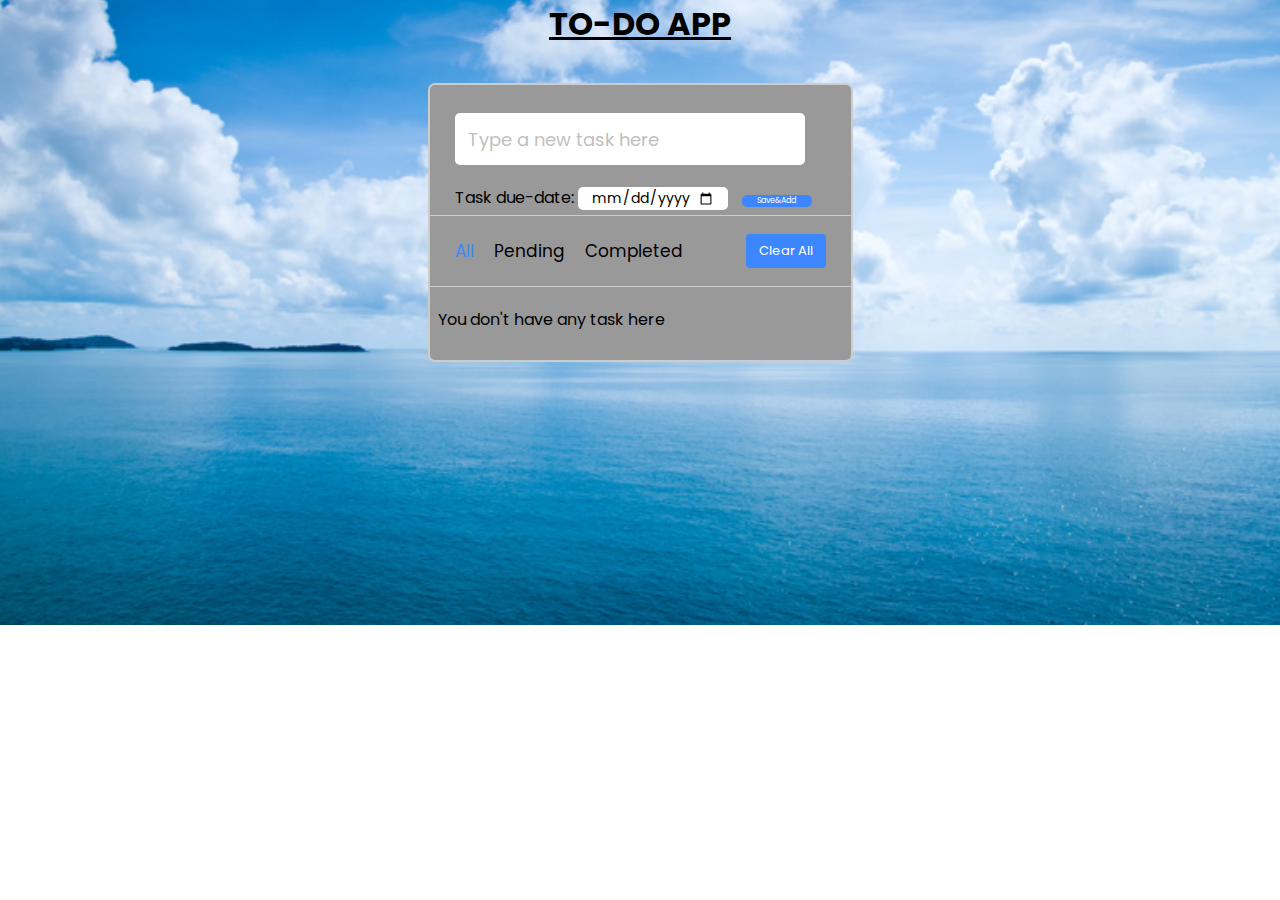
<file: TO-DO-APP/index.html>
<!DOCTYPE html>
<html lang="en">

<head>
    <meta charset="UTF-8">
    <meta http-equiv="X-UA-Compatible" content="IE=edge">
    <meta name="viewport" content="width=device-width, initial-scale=1.0">
    <title>TO-DO LIST APP</title>
    <!--Link of the external CSS file-->
    <link rel="stylesheet" type="text/css" href="css/stylesheet.css">
    <!--Inconscout link for icons-->
    <link rel="stylesheet" href="https://unicons.iconscout.com/release/v4.0.0/css/line.css">
    <!--Added the JQuery CDN-->
    <script src="https://ajax.googleapis.com/ajax/libs/jquery/3.6.0/jquery.min.js"></script>

</head>

<body>

    <header>
        <h1><u>TO-DO APP</u></h1>
    </header>

    <section>

        <div class="task-input">
            <form name="myForm" action="#" onsubmit="taskAdd()">
                <!--Type a new task-->
                <input type="text" id="newTask" name="task" placeholder="Type a new task here">
                <!--Choose the due due of the task-->
                Task due-date: <input type="date" id="due-date" class="date">
                <!--When the button is clicked it should add a new task and edited task-->
                <input type="submit" class="task-btn" value="Save&Add" >
            </form>
        </div>


        <div class="controls">
            <div class="filters">
                <!--Tasks to be completed-->
                <span id="all" class="active">All</span>
                <!--Pending tasks-->
                <span id="pending">Pending</span>
                <!--Completed tasks-->
                <span id="completed">Completed</span>
            </div>
            <!--Removing all tasks of todos/arrays-->
            <button class="clear-btn">Clear All</button>
        </div>

        <!--Where to store all the tasks-->
        <ul class="task-box"></ul>

    </section>


    <!--Link of the external Javascript file-->
    <script src="js/app.js"></script>


</body>

</html>
</file>
<file: TO-DO-APP/css/stylesheet.css>
@import url('https://fonts.googleapis.com/css2?family=Poppins:wght@200;400&display=swap');

* {
    margin: 0;
    padding: 0;
    box-sizing: border-box;
    font-family: 'Poppins', sans-serif;
}

body {
    overflow: hidden;
    background-image: url('../img/seawater.jpg ');
    background-size: cover;
    background-repeat: no-repeat;
    background-position: 0%;
}

h1{
    text-align: center;

}

section {
    max-width: 425px;
    margin: 35px auto;
    border: 2px solid #ccc;
    background: #999;
    border-radius: 7px;
    padding: 28px 0;
}

.task-input {
    outline: none;
    height: 52px;
    padding: 0 25px;
    position: relative;
    margin-bottom: 50px;
}

.task-input input {
    height: 52px;
    width: 350px;
    outline: none;
    font-size: 18px;
    border-radius: 5px;
    border: none;
    padding: 0 13px 0 13px;
    position: relative;
    margin-bottom: 20px;
}

.task-input input::placeholder {
    color: #bfbfbf;
}

.task-input .date{
    width: 150px;
    height: 50%;
    cursor: pointer;
    border-radius: 5px;
    font-size: 14px;
    outline: none;
}

.task-input .task-btn {
    outline: none;
    width: 70px;
    height: 100%;
    background: #3c87ff;
    color: #fff;
    cursor: pointer;
    font-size: 8px;
    border-radius: 5px;
    border: none;
    margin-left: 10px;
    padding: -3px 13px;
    
}

.controls,li {
   
    display: flex;
    align-items: center;
    justify-content: space-between;
}

.controls {
    margin: 20px auto;
    padding: 18px 25px;
    border-top: 1px solid #ccc;
    border-bottom: 1px solid #ccc;
}

.filters span {
    cursor: pointer;
    margin: 0 8px;
    font-size: 17px;
}

.filters span:first-child {
    margin-left: 0;
}

.filters span.active {
    color: #3c87ff;
}

.controls .clear-btn {
    outline: none;
    border: none;
    color: #fff;
    cursor: pointer;
    font-size: 13px;
    border-radius: 4px;
    padding: 7px 13px;
    background: #3c87ff;
}

.task-box {
    max-width: 405px;
    margin: auto;
}

.task-box .task {
    list-style: none;
    font-size: 17px;
    margin-bottom: 2px;
    padding: 14px;
    border: 1px #fff solid;
    border-radius: 7px;
    background: #fff;
}

.task-box .task:last-child {
    margin-bottom: 0;
    border-bottom: 0;
    padding-bottom: 0;
}

.task label {
    display: flex;

}

.task label p.checked {
    text-decoration: line-through;
}

.task label input {
    margin-top: 8px;
    margin-right: 12px;
}

.task .settings {
    cursor: pointer;
    position: relative;
}

.settings .task-menu {
    position: absolute;
    padding: 5px 0;
    right: -5px;
    bottom: -65px;
    z-index: 2;
    transform: scale(0);
    border-radius: 4px;
    background: #fff;
    transform-origin: top right;
    transition: transform 0.2s ease;
    box-shadow: 0 0 6px rgba(0, 0, 0, 0.15);
}


.settings .task-menu.show {
    transform: scale(1);
    background: #999;
}

.task-menu li {
    height: 25px;
    font-size: 14px;
    padding: 17px 15px;
    margin-bottom: 2px;
    justify-content: flex-start;
}

.task-menu li:last-child {
    margin-bottom: 0;
}

.task-menu li:hover {
    background: #f5f5f5;
}

.task-menu li i {
    padding-right: 8px;
}

/*Media Queries*/
/*code for mobile devices smaller that 480px*/
@media only screen and (max-width:480px){
    div{
      max-width: 100%;
      height: 100%;
      font-size: 9px;
    }
    controls{
        max-width: 100%;
        font-size: 9px;
    }
  }
  
  /*Medium devices(tablets, 768px)*/
  @media only screen and (max-width:768px){
    wrapper{
     max-width: 100%;
     height: 100%;
     font-size: 9px;
    }
    controls{
        max-width: 100%;
        font-size: 9px;
    }
  }
  
  /*Large devices(laptops,992px and up)*/
  @media only screen and (max-width:1024px){
    wrapper{
      max-width: 100%;
      height: 100%;
      font-size: 9px;
    }
  }
  
  @media only screen and (max-width:1200px){
    wrapper{
      max-width: 100%;
      height: 100%;
      font-size: 9px;
    } 
  }
</file>
